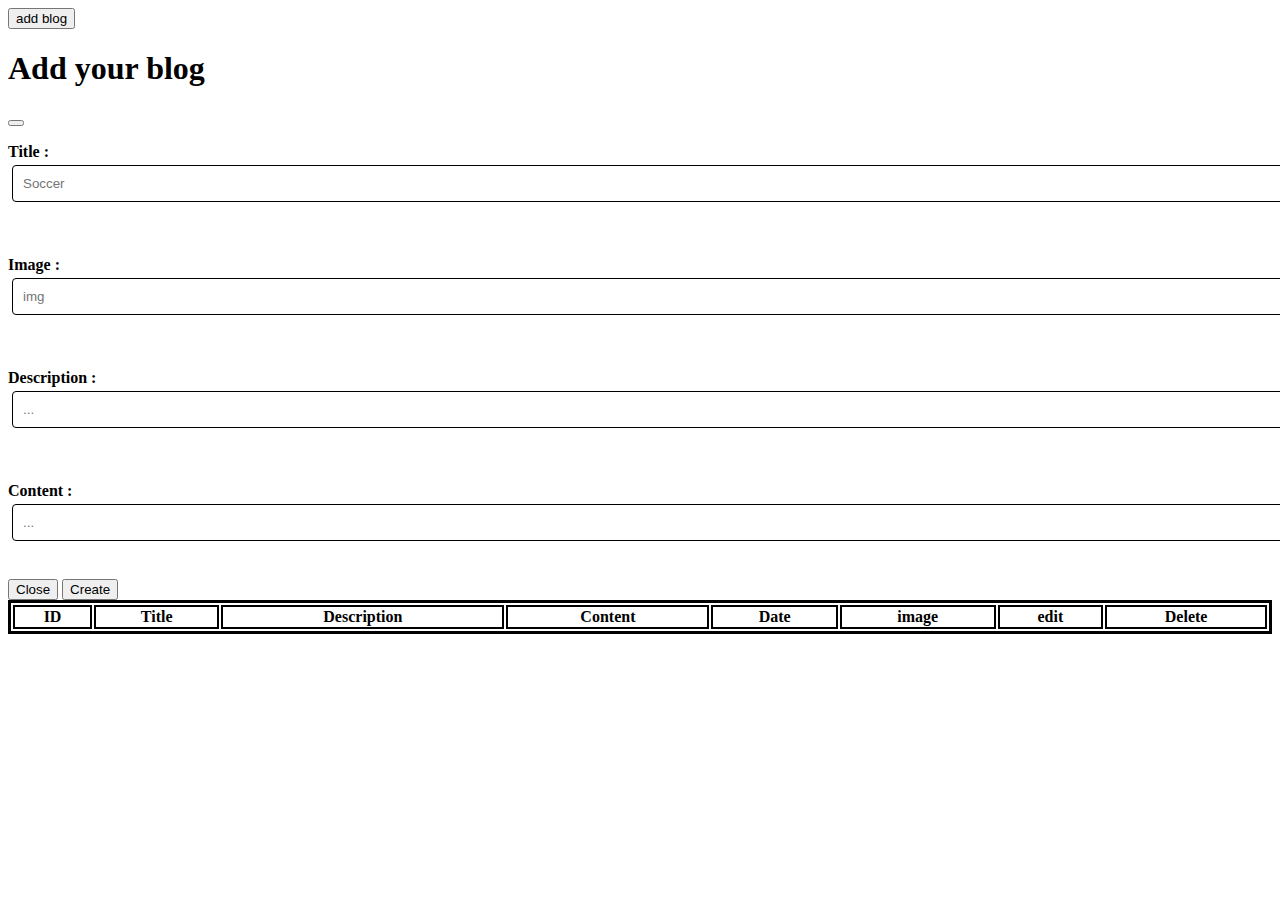
<file: html/admin.html>
<!DOCTYPE html>
<html lang="en">
<head>
    <meta charset="UTF-8">
    <meta http-equiv="X-UA-Compatible" content="IE=edge">
    <meta name="viewport" content="width=device-width, initial-scale=1.0">
    <!-- linking blog css -->
    <link rel="stylesheet" href="../css/admin.css">
    <!-- BS CSS -->
    <link href="https://cdn.jsdelivr.net/npm/bootstrap@5.3.0/dist/css/bootstrap.min.css"
     rel="stylesheet" integrity="sha384-9ndCyUaIbzAi2FUVXJi0CjmCapSmO7SnpJef0486qhLnuZ2cdeRhO02iuK6FUUVM" 
     crossorigin="anonymous">
         <!-- BS icons -->
         <link rel="stylesheet" href="https://cdn.jsdelivr.net/npm/bootstrap-icons@1.10.5/font/bootstrap-icons.css">
    <title>Index-page | Admin-page</title>
</head>
<body>
    <!-- Button trigger modal -->
<button type="button" class="btn btn-primary" data-bs-toggle="modal" data-bs-target="#staticBackdrop">
    add blog
  </button>
  
  <!-- Modal -->
  <div class="modal fade" id="staticBackdrop" data-bs-backdrop="static" data-bs-keyboard="false" tabindex="-1" aria-labelledby="staticBackdropLabel" aria-hidden="true">
    <div class="modal-dialog">
      <div class="modal-content">
        <div class="modal-header">
          <h1 class="modal-title fs-5" id="staticBackdropLabel">Add your blog</h1>
          <button type="button" class="btn-close" data-bs-dismiss="modal" aria-label="Close"></button>
        </div>               
        <div class="modal-body">
        <p><b>Title :</b><input type="text" class="title" placeholder="Soccer" style="border: 1px solid black;border-radius: 4px;padding: 10px;margin: 4px;width: 100%;"></p>
          <br>
          <p><b>Image :</b><input type="text" class="image" placeholder="img" style="border: 1px solid black;border-radius: 4px;padding: 10px;margin: 4px;width: 100%;"></p>
          <br>
          <p><b>Description :</b><input type="text" class="description" placeholder="..." style="border: 1px solid black;border-radius: 4px;padding: 10px;margin: 4px;width: 100%;"></p>
          <br>
          <p><b>Content :</b><input type="text" class="content" placeholder="..." style="border: 1px solid black;border-radius: 4px;padding: 10px;margin: 4px;width: 100%;"></p>
          <br>
        </div>
        <div class="modal-footer">
          <button type="button" class="btn btn-secondary" data-bs-dismiss="modal">Close</button>
          <button type="button" class="btn btn-primary" onclick="add_post()" ondblclick="localStorageDisplay()">Create</button>
        </div>
      </div>
    </div>
  </div>
  <!------------------------------------------------------------------------------------------->
  <table>
    <th style="border: 2px  solid black;text-align: center;"> ID</th>
    <th style="border: 2px  solid black;text-align: center;">Title</th>
    <th style="border: 2px  solid black;text-align: center;">Description</th>
    <th style="border: 2px  solid black;text-align: center;">Content</th>
    <th style="border: 2px  solid black;text-align: center;">Date</th>
    <th style="border: 2px  solid black;text-align: center;">image</th>
    <th style="border: 2px  solid black;text-align: center;">edit</th>
    <th style="border: 2px  solid black;text-align: center;">Delete</th>

<tbody class="blogs" >
 
</tbody>
</table>
    <!-- JS file -->
    <script src="../scirpt/Crud.js"></script>
    <!-- BS JS -->
    <script src="https://cdn.jsdelivr.net/npm/bootstrap@5.3.0/dist/js/bootstrap.bundle.min.js" 
    integrity="sha384-geWF76RCwLtnZ8qwWowPQNguL3RmwHVBC9FhGdlKrxdiJJigb/j/68SIy3Te4Bkz" 
    crossorigin="anonymous"></script>
</body>
</html>
</file>
<file: css/admin.css>
table{
    width: 100%;
    border: 3px solid black;
}
th{
font-weight: 900;
text-align: center;
border: 3px solid black;
}
 
 

/* 

table{
    border-collapse: collapse;
    width: 100%;
    border: 2px solid black;
    text-align: center;
}
td,th{
    color: white;
    border: 1px solid black;
    font-weight: 700;
    background-color: rgba(0, 0, 0, 0.823);
}

th{
    background-color:cornflowerblue;
    color: white;
    font-size: 30px;
    font-weight: 900;
}


*/
</file>
